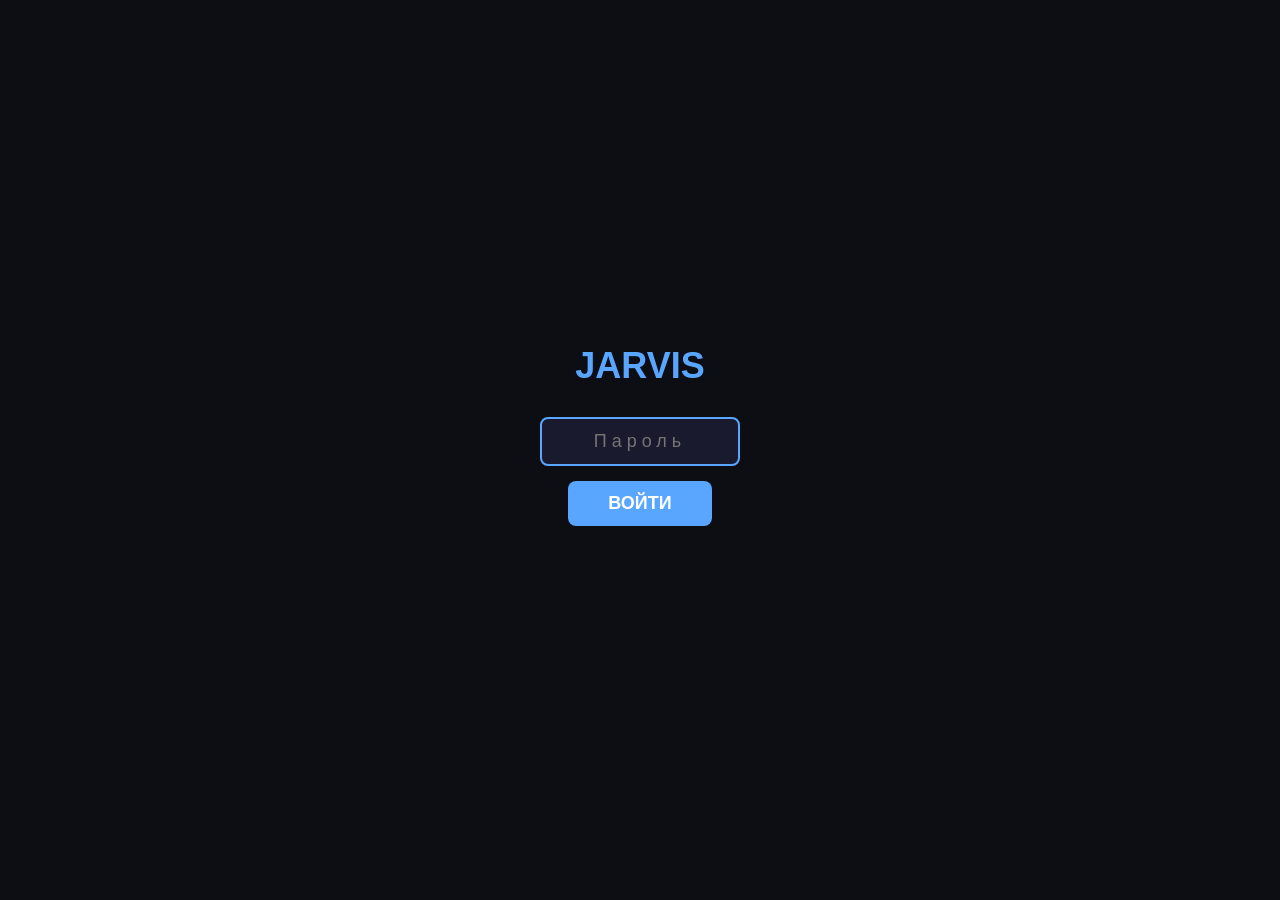
<file: index.html>
<!DOCTYPE html>
<html lang="ru">
<head>
    <meta charset="UTF-8">
    <meta name="viewport" content="width=device-width, initial-scale=1.0">
    <title>Jarvis Client</title>
    <link rel="stylesheet" href="css/style.css">
</head>
<body>

<!-- ЭКРАН ВХОДА -->
<div id="loginScreen">
    <h1>JARVIS</h1>
    <input type="password" id="pinInput" placeholder="Пароль" maxlength="20">
    <br>
    <button onclick="checkPassword()">ВОЙТИ</button>
    <div id="loginError"></div>
</div>

<!-- ОСНОВНОЙ ЭКРАН -->
<div id="mainScreen">
    <div class="header">
        <h1>JARVIS</h1>
        <span class="status" id="statusIndicator">🟢</span>
    </div>
    
    <div class="greeting" id="greeting">Доброе утро, сэр!</div>
    
    <div class="current-lesson" id="currentLesson">
        <div class="lesson-subject" id="lessonSubject"></div>
        <div class="lesson-details" id="lessonDetails"></div>
    </div>
    
    <div class="log" id="log">[Готов к работе]</div>
    
    <div class="tab-content" id="tabContent"></div>
    
    <div class="cmd-bar">
        <input type="text" id="cmdInput" placeholder="Своя команда...">
        <button onclick="sendCommand(document.getElementById('cmdInput').value)">▶</button>
    </div>
    
    <div class="bottom-nav">
        <button class="nav-btn active" onclick="switchTab('main')">🏠</button>
        <button class="nav-btn" onclick="switchTab('control')">🎮</button>
        <button class="nav-btn" onclick="switchTab('school')">📚</button>
        <button class="nav-btn" onclick="switchTab('music')">🎵</button>
        <button class="nav-btn" onclick="switchTab('tools')">⚙️</button>
    </div>
</div>

<!-- МОДАЛЬНЫЕ ОКНА -->
<div class="modal-overlay" id="scheduleModal">
    <div class="modal">
        <h2>📅 Расписание</h2>
        <div id="scheduleContent"></div>
        <button class="modal-close" onclick="closeSchedule()">Закрыть</button>
    </div>
</div>

<div class="modal-overlay" id="lessonDetailModal">
    <div class="modal">
        <h2 id="lessonDetailTitle"></h2>
        <div id="lessonDetailContent"></div>
        <button class="modal-close" onclick="closeLessonDetail()">Закрыть</button>
    </div>
</div>

<div class="modal-overlay" id="cheatsheetModal">
    <div class="modal">
        <div id="cheatsheetContent"></div>
        <button class="modal-close" onclick="closeCheatsheet()">Закрыть</button>
    </div>
</div>

<!-- КАЛЬКУЛЯТОР -->
<div class="modal-overlay" id="calcModal">
    <div class="modal calc-modal">
        <h2>🧮 Калькулятор</h2>
        
        <div class="calc-mode-bar">
            <button class="calc-mode-btn active" data-mode="basic" onclick="switchCalcMode('basic')">🧮</button>
            <button class="calc-mode-btn" data-mode="equations" onclick="switchCalcMode('equations')">❌</button>
            <button class="calc-mode-btn" data-mode="geometry" onclick="switchCalcMode('geometry')">📐</button>
            <button class="calc-mode-btn" data-mode="physics" onclick="switchCalcMode('physics')">⚡</button>
            <button class="calc-mode-btn" data-mode="converter" onclick="switchCalcMode('converter')">📏</button>
            <button class="calc-mode-btn" data-mode="graph" onclick="switchCalcMode('graph')">📊</button>
        </div>
        
        <div class="calc-display" id="calcDisplay" contenteditable="false">0</div>
        <div class="calc-result" id="calcResult"></div>
        
        <!-- ГЕОМЕТРИЯ -->
        <div id="calcGeoInputs" style="display:none;">
            <select id="geoShape" onchange="switchGeoShape()" class="calc-select" style="margin-bottom:8px;">
                <option value="circle">Круг</option>
                <option value="triangle">Треугольник</option>
                <option value="rectangle">Прямоугольник</option>
                <option value="cylinder">Цилиндр</option>
            </select>
            <div id="geoTable" style="display:none;"></div>
            <div id="geoError" style="color:#FF5555; font-size:12px; text-align:center; margin-top:5px;"></div>
            <div id="geoCalcPad" style="display:none;">
                <div class="calc-buttons" id="geoAdvancedRow" style="display:none; margin-top:5px;">
                    <button class="calc-btn calc-btn-func" onclick="geoCalcInput('+')">+</button>
                    <button class="calc-btn calc-btn-func" onclick="geoCalcInput('−')">−</button>
                    <button class="calc-btn calc-btn-func" onclick="geoCalcInput('×')">×</button>
                    <button class="calc-btn calc-btn-func" onclick="geoCalcInput('÷')">÷</button>
                    <button class="calc-btn calc-btn-func" onclick="geoCalcInput('(')">(</button>
                    <button class="calc-btn calc-btn-func" onclick="geoCalcInput(')')">)</button>
                    <button class="calc-btn calc-btn-func" onclick="geoCalcInput('sqrt(')">√</button>
                    <button class="calc-btn calc-btn-func" onclick="geoCalcInput('^2')">x²</button>
                    <button class="calc-btn calc-btn-func" onclick="geoCalcInput('pi')">π</button>
                    <button class="calc-btn calc-btn-func" onclick="geoCalcInput('.')">.</button>
                </div>
                <div class="calc-buttons" style="margin-top:5px;">
                    <button class="calc-btn calc-btn-clear" onclick="geoCalcClear()">C</button>
                    <button class="calc-btn calc-btn-clear" onclick="geoCalcBackspace()">⌫</button>
                    <button class="calc-btn calc-btn-func" onclick="toggleGeoAdvanced()">···</button>
                    <button class="calc-btn" onclick="geoCalcInput('7')">7</button>
                    <button class="calc-btn" onclick="geoCalcInput('8')">8</button>
                    <button class="calc-btn" onclick="geoCalcInput('9')">9</button>
                    <button class="calc-btn" onclick="geoCalcInput('4')">4</button>
                    <button class="calc-btn" onclick="geoCalcInput('5')">5</button>
                    <button class="calc-btn" onclick="geoCalcInput('6')">6</button>
                    <button class="calc-btn" onclick="geoCalcInput('1')">1</button>
                    <button class="calc-btn" onclick="geoCalcInput('2')">2</button>
                    <button class="calc-btn" onclick="geoCalcInput('3')">3</button>
                    <button class="calc-btn" onclick="geoCalcInput('0')">0</button>
                </div>
            </div>
        </div>
        
        <!-- ФИЗИКА -->
        <div id="calcPhysInputs" style="display:none;">
            <div id="physSolver"></div>
        </div>
        
        <!-- УРАВНЕНИЯ -->
        <div id="calcEqInputs" style="display:none;">
            <div style="display:flex; gap:6px; margin-bottom:10px;">
                <button class="calc-mode-btn eq-type-btn active" id="eqType_linear" onclick="switchEqType('linear')">Линейные</button>
                <button class="calc-mode-btn eq-type-btn" id="eqType_quadratic" onclick="switchEqType('quadratic')">Квадратные</button>
                <button class="calc-mode-btn eq-type-btn" id="eqType_system" onclick="switchEqType('system')">Системы</button>
            </div>
            <div id="eqCalcPad">
                <div style="display:flex; gap:8px; margin-bottom:5px;">
                    <input type="text" id="eqInput1" placeholder="" 
                        style="flex:1; padding:14px; background:#0A0A14; border:2px solid #3A5A6B; color:#FFD700; font-size:20px; border-radius:8px; text-align:center; letter-spacing:1px;"
                        onfocus="focusEqInput(1)" onclick="focusEqInput(1)">
                    <button class="calc-btn" onclick="eqPaste()" style="padding:12px 15px; font-size:18px;">📋</button>
                </div>
                <div id="eqInput2Row" style="display:none; gap:8px; margin-bottom:8px;">
                    <input type="text" id="eqInput2" placeholder="" 
                        style="flex:1; padding:14px; background:#0A0A14; border:2px solid #3A5A6B; color:#FFD700; font-size:20px; border-radius:8px; text-align:center; letter-spacing:1px;"
                        onfocus="focusEqInput(2)" onclick="focusEqInput(2)">
                    <div style="width:52px;"></div>
                </div>
                <div class="calc-buttons" style="margin-top:5px;">
                    <button class="calc-btn calc-btn-clear" onclick="eqClear()">C</button>
                    <button class="calc-btn calc-btn-clear" onclick="eqBackspace()">⌫</button>
                    <button class="calc-btn" onclick="eqInput('(')">(</button>
                    <button class="calc-btn" onclick="eqInput(')')">)</button>
                    <button class="calc-btn" onclick="eqInput('7')">7</button>
                    <button class="calc-btn" onclick="eqInput('8')">8</button>
                    <button class="calc-btn" onclick="eqInput('9')">9</button>
                    <button class="calc-btn calc-btn-op" onclick="eqInput('/')">/</button>
                    <button class="calc-btn" onclick="eqInput('4')">4</button>
                    <button class="calc-btn" onclick="eqInput('5')">5</button>
                    <button class="calc-btn" onclick="eqInput('6')">6</button>
                    <button class="calc-btn calc-btn-op" onclick="eqInput('*')">*</button>
                    <button class="calc-btn" onclick="eqInput('1')">1</button>
                    <button class="calc-btn" onclick="eqInput('2')">2</button>
                    <button class="calc-btn" onclick="eqInput('3')">3</button>
                    <button class="calc-btn calc-btn-op" onclick="eqInput('-')">−</button>
                    <button class="calc-btn" onclick="eqInput('0')">0</button>
                    <button class="calc-btn" onclick="eqInput('.')">.</button>
                    <button class="calc-btn calc-btn-eq" onclick="eqSolve()" style="font-size:16px;">Решить</button>
                    <button class="calc-btn calc-btn-op" onclick="eqInput('+')">+</button>
                    <button class="calc-btn calc-btn-func" onclick="eqInput('x')">x</button>
                    <button class="calc-btn calc-btn-func" id="eqYBtn" onclick="eqInput('y')">y</button>
                    <button class="calc-btn calc-btn-func" onclick="eqInput('=')">=</button>
                </div>
            </div>
            <div id="eqSolution" style="display:none;">
                <div style="display:flex; align-items:center; gap:8px; margin-bottom:10px; background:#1A1A2E; padding:10px; border-radius:8px;">
                    <span style="color:#FFD700; font-size:16px; flex:1;" id="eqOriginal"></span>
                    <button class="calc-btn" onclick="eqEdit()" style="padding:8px 12px; font-size:16px;">✏️</button>
                </div>
                <div id="eqSteps" style="color:#CCC; font-size:14px;"></div>
                <div id="eqAnswer" style="margin-top:10px;"></div>
            </div>
        </div>
        
        <!-- ГРАФИКИ -->
        <div id="calcGraphInputs" style="display:none;">
            <div id="graphInputs"></div>
            
            <div class="calc-buttons" style="margin-top:5px;">
                <button class="calc-btn calc-btn-clear" onclick="graphClear()">C</button>
                <button class="calc-btn calc-btn-clear" onclick="graphBackspace()">⌫</button>
                <button class="calc-btn" onclick="graphInputKey('(')">(</button>
                <button class="calc-btn" onclick="graphInputKey(')')">)</button>
                <button class="calc-btn" onclick="graphInputKey('7')">7</button>
                <button class="calc-btn" onclick="graphInputKey('8')">8</button>
                <button class="calc-btn" onclick="graphInputKey('9')">9</button>
                <button class="calc-btn calc-btn-op" onclick="graphInputKey('/')">/</button>
                <button class="calc-btn" onclick="graphInputKey('4')">4</button>
                <button class="calc-btn" onclick="graphInputKey('5')">5</button>
                <button class="calc-btn" onclick="graphInputKey('6')">6</button>
                <button class="calc-btn calc-btn-op" onclick="graphInputKey('*')">*</button>
                <button class="calc-btn" onclick="graphInputKey('1')">1</button>
                <button class="calc-btn" onclick="graphInputKey('2')">2</button>
                <button class="calc-btn" onclick="graphInputKey('3')">3</button>
                <button class="calc-btn calc-btn-op" onclick="graphInputKey('-')">−</button>
                <button class="calc-btn" onclick="graphInputKey('0')">0</button>
                <button class="calc-btn" onclick="graphInputKey('.')">.</button>
                <button class="calc-btn calc-btn-eq" onclick="drawAllGraphs()" style="font-size:16px;">Обновить</button>
                <button class="calc-btn calc-btn-op" onclick="graphInputKey('+')">+</button>
                <button class="calc-btn calc-btn-func" onclick="graphInputKey('x')">x</button>
                <button class="calc-btn calc-btn-func" onclick="graphInputKey('y')">y</button>
                <button class="calc-btn calc-btn-func" onclick="graphInputKey('a')">a</button>
                <button class="calc-btn calc-btn-func" onclick="graphInputKey('b')">b</button>
                <button class="calc-btn calc-btn-func" onclick="graphInputKey('=')">=</button>
                <button class="calc-btn calc-btn-func" onclick="graphInputKey('x^2')">x²</button>
                <button class="calc-btn calc-btn-func" onclick="graphInputKey('^')">xⁿ</button>
            </div>
            
            <div id="graphParams" style="margin-top:5px;"></div>
            <div id="graphError" style="color:#FF5555; font-size:14px; text-align:center; margin:5px 0;"></div>
            <canvas id="graphCanvas" width="400" height="400" style="width:100%; border-radius:8px; margin-top:5px;"></canvas>
        </div>
        
        <!-- КОНВЕРТЕР -->
        <div id="calcConverterOutput" style="display:none;">
            <select id="convType" class="calc-select">
                <option value="length">Длина (м)</option>
                <option value="mass">Масса (кг)</option>
                <option value="speed">Скорость (км/ч)</option>
                <option value="temp">Температура (°C)</option>
            </select>
            <input id="convValue" type="number" step="any" placeholder="Значение" class="calc-input" style="width:100%; margin:8px 0;">
            <button class="calc-btn calc-btn-eq" onclick="calcConvert()" style="width:100%;">Перевести</button>
        </div>
        
        <!-- ОСНОВНЫЕ КНОПКИ -->
        <div class="calc-buttons" id="calcMainButtons">
            <button class="calc-btn calc-btn-clear" onclick="calcClear()">C</button>
            <button class="calc-btn calc-btn-clear" onclick="calcBackspace()">⌫</button>
            <button class="calc-btn" onclick="calcBrackets()">( )</button>
            <button class="calc-btn" onclick="calcToggleHistory()">📋</button>
            <button class="calc-btn" onclick="calcInput('7')">7</button>
            <button class="calc-btn" onclick="calcInput('8')">8</button>
            <button class="calc-btn" onclick="calcInput('9')">9</button>
            <button class="calc-btn calc-btn-op" onclick="calcInput('÷')">÷</button>
            <button class="calc-btn" onclick="calcInput('4')">4</button>
            <button class="calc-btn" onclick="calcInput('5')">5</button>
            <button class="calc-btn" onclick="calcInput('6')">6</button>
            <button class="calc-btn calc-btn-op" onclick="calcInput('×')">×</button>
            <button class="calc-btn" onclick="calcInput('1')">1</button>
            <button class="calc-btn" onclick="calcInput('2')">2</button>
            <button class="calc-btn" onclick="calcInput('3')">3</button>
            <button class="calc-btn calc-btn-op" onclick="calcInput('−')">−</button>
            <button class="calc-btn" onclick="calcInput('0')">0</button>
            <button class="calc-btn" onclick="calcInput('.')">.</button>
            <button class="calc-btn calc-btn-eq" onclick="calcCalculate()">=</button>
            <button class="calc-btn calc-btn-op" onclick="calcInput('+')">+</button>
        </div>
        
        <!-- ДОП. ФУНКЦИИ -->
        <div class="calc-buttons" id="calcExtraBtns" style="margin-top:5px;">
            <button class="calc-btn calc-btn-func" onclick="calcToggleTrig()">📐 Триг</button>
            <button class="calc-btn calc-btn-func" onclick="calcInput('sqrt(')">√</button>
            <button class="calc-btn calc-btn-func" onclick="calcInput('^2')">x²</button>
            <button class="calc-btn calc-btn-func" onclick="calcInput('pi')">π</button>
        </div>
        
        <!-- ТРИГОНОМЕТРИЯ -->
        <div class="calc-buttons" id="calcTrigRow" style="display:none; margin-top:5px;">
            <button class="calc-btn calc-btn-func" onclick="calcInput('sin(')">sin</button>
            <button class="calc-btn calc-btn-func" onclick="calcInput('cos(')">cos</button>
            <button class="calc-btn calc-btn-func" onclick="calcInput('tan(')">tan</button>
            <button class="calc-btn calc-btn-func" onclick="calcInput('log(')">log</button>
        </div>
        
        <div class="calc-history" id="calcHistory" style="display:none;"></div>
        
        <button class="modal-close" onclick="closeCalc()" style="margin-top:10px;">Закрыть</button>
    </div>
</div>

<!-- Скрипты -->
<script src="js/config.js"></script>
<script src="js/auth.js"></script>
<script src="js/schedule.js"></script>
<script src="js/tabs.js"></script>
<script src="js/commands.js"></script>
<script src="js/calculator/core.js"></script>
<script src="js/calculator/basic.js"></script>
<script src="js/calculator/geometry.js"></script>
<script src="js/calculator/physics.js"></script>
<script src="js/calculator/equations.js"></script>
<script src="js/calculator/graph.js"></script>
<script src="js/calculator/converter.js"></script>
<script src="js/calculator/keyboard.js"></script>

</body>
    </html>
</file>
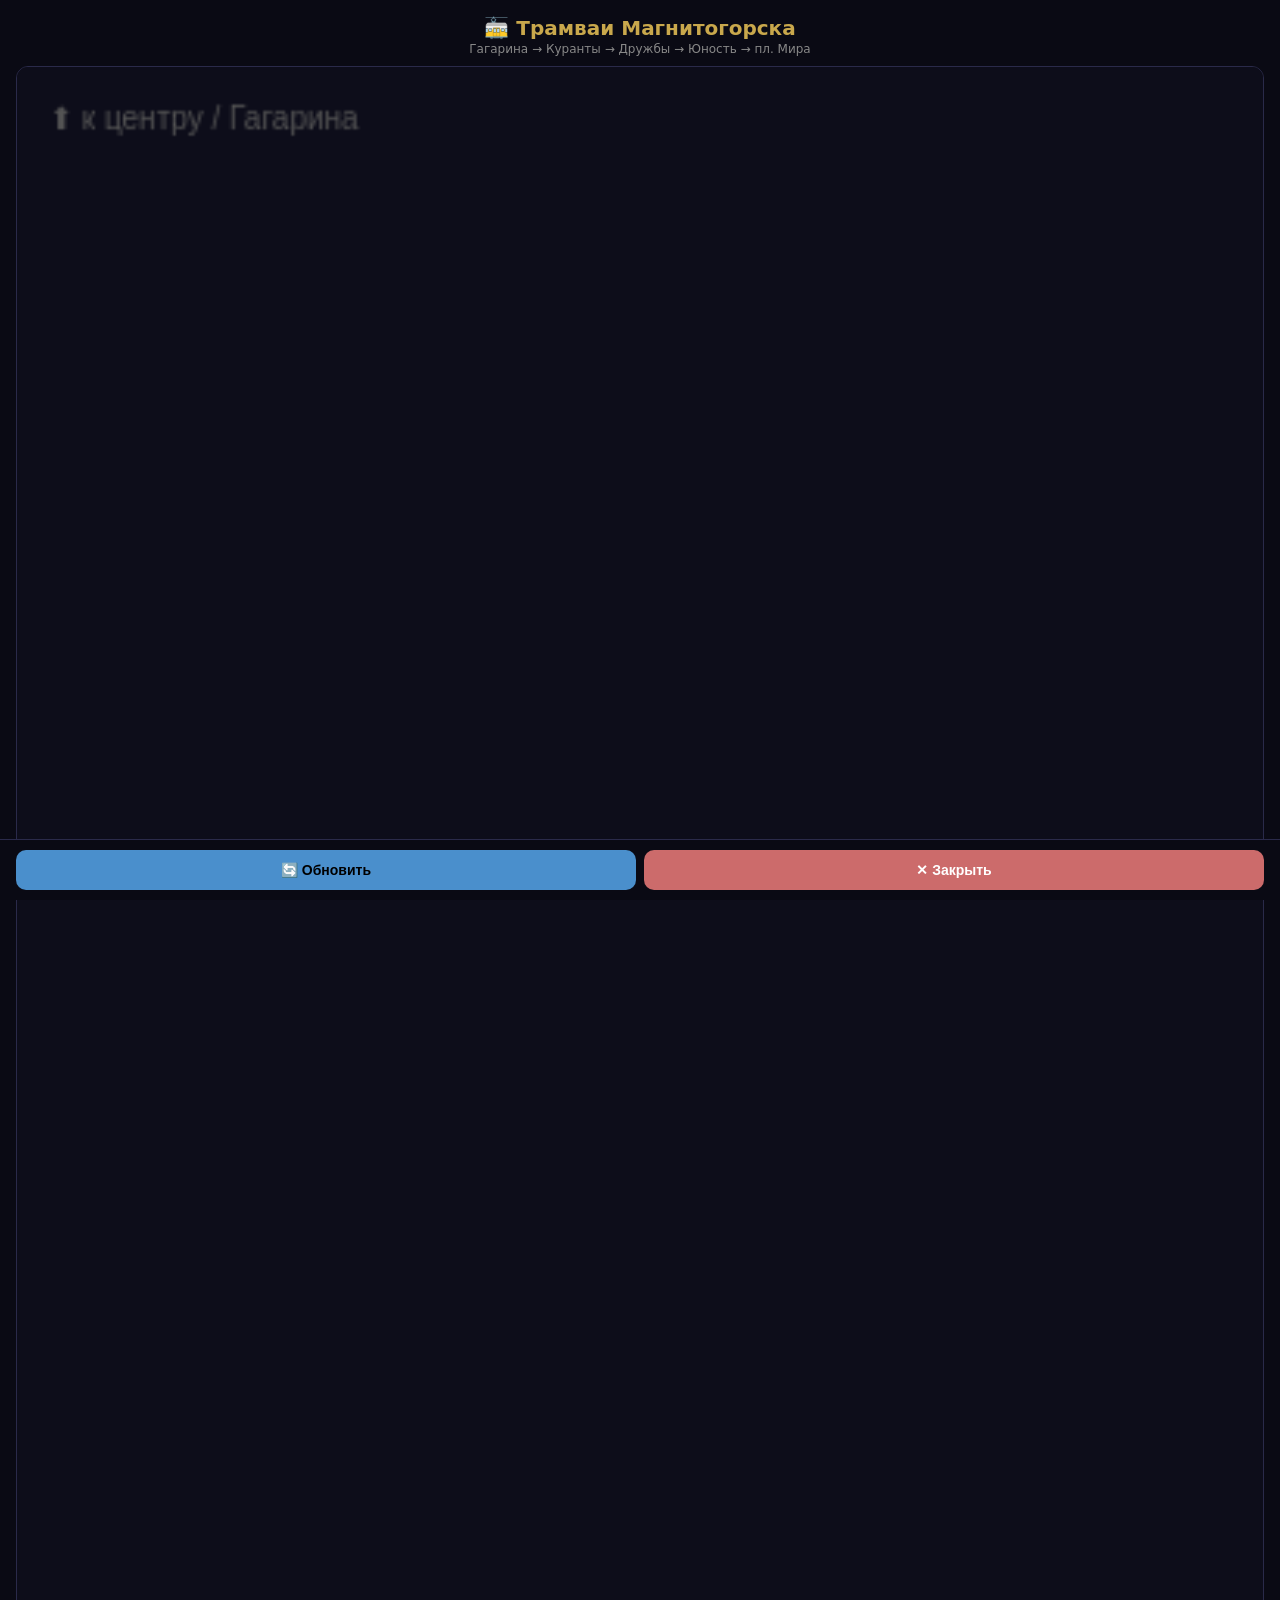
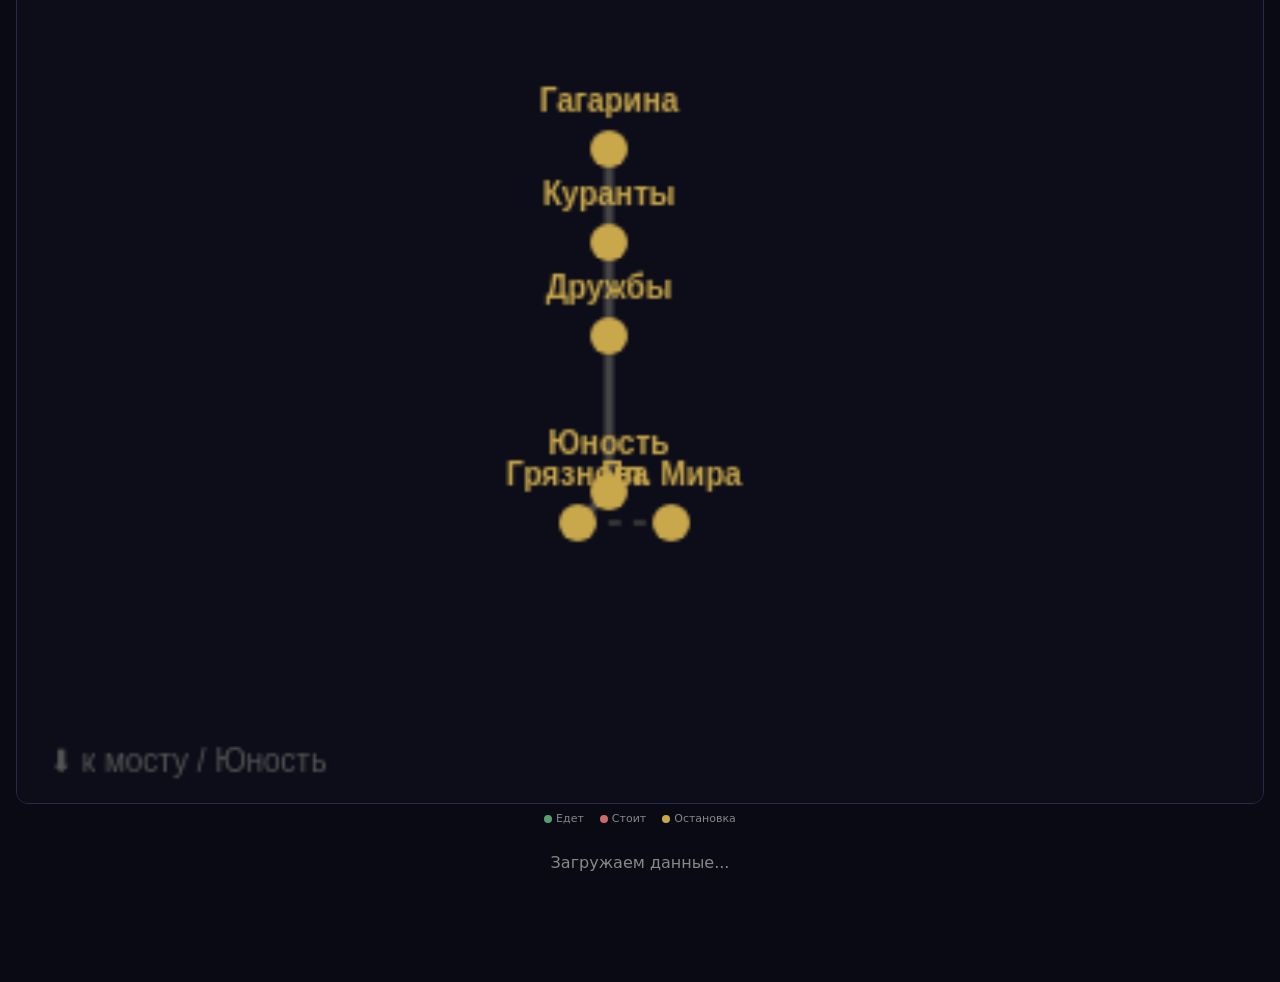
<file: tram/map.html>
<!DOCTYPE html>
<html lang="ru">
<head>
    <meta charset="UTF-8">
    <meta name="viewport" content="width=device-width, initial-scale=1.0">
    <title>Трамваи Магнитогорска</title>
    <style>
        :root {
            --bg: #0A0A14;
            --gold: #C9A84C;
            --blue: #4A8FCC;
            --red: #CC6B6B;
            --green: #5A9E6F;
            --text: #BBB;
        }
        
        * { margin: 0; padding: 0; box-sizing: border-box; }
        
        body {
            font-family: 'Segoe UI', system-ui, sans-serif;
            background: var(--bg);
            color: var(--text);
            padding: 16px;
            padding-bottom: 90px;
            min-height: 100vh;
        }
        
        .header { text-align: center; margin-bottom: 10px; }
        .header h1 { color: var(--gold); font-size: 20px; margin-bottom: 2px; }
        .header .subtitle { color: #888; font-size: 12px; }
        
        .map-wrap {
            position: relative;
            width: 100%;
            background: #0D0D1A;
            border-radius: 12px;
            overflow: hidden;
            border: 1px solid #2A2A4A;
        }
        
        canvas {
            display: block;
            width: 100%;
            height: auto;
        }
        
        .legend {
            display: flex; gap: 16px; justify-content: center;
            font-size: 11px; color: #888; margin: 8px 0;
        }
        .legend span { display: flex; align-items: center; gap: 4px; }
        .legend .dot { width: 8px; height: 8px; border-radius: 50%; display: inline-block; }
        
        .tram-list { display: flex; flex-direction: column; gap: 6px; max-height: 250px; overflow-y: auto; }
        
        .tram-row {
            display: flex; align-items: center; gap: 8px;
            background: #141428; padding: 10px 12px;
            border-radius: 8px; cursor: pointer;
            border-left: 3px solid var(--green);
            font-size: 13px; transition: all 0.2s;
        }
        .tram-row:hover { background: #1E1E3A; }
        .tram-row.stopped { border-left-color: var(--red); }
        .tram-route-num { color: var(--gold); font-weight: bold; font-size: 17px; min-width: 26px; }
        .tram-dist { color: var(--blue); font-weight: 600; margin-left: auto; }
        .tram-eta { color: var(--blue); font-size: 12px; margin-left: 6px; }
        
        .update-time { text-align: center; font-size: 11px; color: #555; margin: 6px 0; }
        
        .bottom-bar {
            position: fixed; bottom: 0; left: 0; right: 0;
            padding: 10px 16px; padding-bottom: max(10px, env(safe-area-inset-bottom));
            background: var(--bg); border-top: 1px solid #2A2A4A;
            display: flex; gap: 8px; z-index: 100;
        }
        
        .btn {
            padding: 12px 16px; border: none; border-radius: 10px;
            cursor: pointer; font-size: 14px; font-weight: 600;
            text-align: center; color: #000; flex: 1;
        }
        .btn-refresh { background: var(--blue); }
        .btn-close { background: var(--red); color: #fff; }
        
        .loading { text-align: center; padding: 20px; color: #888; }
        .empty { text-align: center; padding: 20px; color: #666; }
    </style>
</head>
<body>
    <div class="header">
        <h1>🚋 Трамваи Магнитогорска</h1>
        <div class="subtitle">Гагарина → Куранты → Дружбы → Юность → пл. Мира</div>
    </div>
    
    <div class="map-wrap">
        <canvas id="tramCanvas" width="400" height="750"></canvas>
    </div>
    
    <div class="legend">
        <span><span class="dot" style="background:#5A9E6F;"></span> Едет</span>
        <span><span class="dot" style="background:#CC6B6B;"></span> Стоит</span>
        <span><span class="dot" style="background:#C9A84C;"></span> Остановка</span>
    </div>
    
    <div class="update-time" id="updateTime"></div>
    
    <div id="tramList">
        <div class="loading">Загружаем данные...</div>
    </div>
    
    <div class="bottom-bar">
        <button class="btn btn-refresh" onclick="loadData()">🔄 Обновить</button>
        <button class="btn btn-close" onclick="closeWindow()">✕ Закрыть</button>
    </div>

    <script>
    (function() {
        try {
            if (window.parent && window.parent !== window) {
                var parentLogin = window.parent.document.getElementById('loginScreen');
                if (parentLogin) parentLogin.style.display = 'none';
                var parentMain = window.parent.document.getElementById('mainScreen');
                if (parentMain) parentMain.style.display = 'block';
            }
        } catch(e) {}
        
        // ==================== КООРДИНАТЫ ОСТАНОВОК НА СХЕМЕ ====================
        var SCHEMA_STOPS = [
            { name: "Гагарина", x: 190, y: 540 },
            { name: "Куранты", x: 190, y: 570 },
            { name: "Дружбы", x: 190, y: 600 },
            { name: "Юность", x: 190, y: 650 },
            { name: "Грязнова", x: 180, y: 660 },
            { name: "Пл. Мира", x: 210, y: 660 }
        ];
        
        var STOP_ROUTES = [1, 5, 11, 15, 17, 20, 22, 24, 27, 29, 31];
        
        var API_URL = 'https://smarttransport.online/magnitogorsk/php/apiRequest.php?getVehiclesAnimation.php';
        var PAYLOAD = {
            t: '11111111-50b3-4fec-b922-8a50a1d38366',
            ct: 26,
            cd: 'getVehiclesAnimation.php',
            reg: 74004,
            data: {
                wuid: 518062000668,
                rids: '1,3,5,7,9,11,12,14,21,22,23,25,10001,10002,10004,10006,10007,10009,10011,10013,10017,10021,10023,10024,10026,10029,10031,10032,10035,10037,10039,10040,10041,10042,10043,10045,10046,10047,10051,10053,10055,10057,10058,10060,10061,10063,10067,10069,10070,10080,10082,10083,10091,10094,10097,10099,10100,10101,10103,10106,10107,10126',
                curk: 0
            }
        };
        
        var GPS_STOPS = [
            { lat: 53.3936, lng: 58.9898 },
            { lat: 53.3921, lng: 58.9937 },
            { lat: 53.3902, lng: 58.9979 },
            { lat: 53.3880, lng: 59.0022 },
            { lat: 53.3866, lng: 59.0041 },
            { lat: 53.3858, lng: 59.0060 }
        ];
        
        var trams = [];
        var canvas = document.getElementById('tramCanvas');
        var ctx = canvas.getContext('2d');
        var W = canvas.width;
        var H = canvas.height;
        
        // ==================== ОТРИСОВКА СХЕМЫ ====================
        function drawBackground() {
            ctx.fillStyle = '#0D0D1A';
            ctx.fillRect(0, 0, W, H);
            
            // Линии между остановками
            ctx.strokeStyle = '#444';
            ctx.lineWidth = 3;
            ctx.beginPath();
            for (var i = 0; i < SCHEMA_STOPS.length - 2; i++) {
                ctx.moveTo(SCHEMA_STOPS[i].x, SCHEMA_STOPS[i].y);
                ctx.lineTo(SCHEMA_STOPS[i+1].x, SCHEMA_STOPS[i+1].y);
            }
            ctx.stroke();
            
            // Ответвление Юность → Грязнова → Пл. Мира
            ctx.strokeStyle = '#333';
            ctx.lineWidth = 2;
            ctx.setLineDash([4, 4]);
            ctx.beginPath();
            ctx.moveTo(SCHEMA_STOPS[3].x, SCHEMA_STOPS[3].y);
            ctx.lineTo(SCHEMA_STOPS[4].x, SCHEMA_STOPS[4].y);
            ctx.lineTo(SCHEMA_STOPS[5].x, SCHEMA_STOPS[5].y);
            ctx.stroke();
            ctx.setLineDash([]);
            
            // Остановки
            SCHEMA_STOPS.forEach(function(stop) {
                ctx.fillStyle = '#C9A84C';
                ctx.beginPath();
                ctx.arc(stop.x, stop.y, 6, 0, Math.PI * 2);
                ctx.fill();
                
                ctx.fillStyle = '#C9A84C';
                ctx.font = 'bold 10px sans-serif';
                ctx.textAlign = 'center';
                ctx.fillText(stop.name, stop.x, stop.y - 12);
            });
            
            // Надписи по краям
            ctx.fillStyle = '#555';
            ctx.font = '10px sans-serif';
            ctx.textAlign = 'left';
            ctx.fillText('⬆ к центру / Гагарина', 10, 20);
            ctx.fillText('⬇ к мосту / Юность', 10, H - 10);
        }
        
        function drawTramsOnMap() {
            drawBackground();
            
            if (trams.length === 0) return;
            
            trams.forEach(function(tram) {
                var pos = findNearestStop(tram.lat, tram.lng);
                if (!pos) return;
                
                var isMoving = tram.speed > 0;
                var color = isMoving ? '#5A9E6F' : '#CC6B6B';
                
                ctx.fillStyle = color;
                ctx.beginPath();
                ctx.arc(pos.x, pos.y + 3, 8, 0, Math.PI * 2);
                ctx.fill();
                
                ctx.strokeStyle = '#FFF';
                ctx.lineWidth = 1.5;
                ctx.beginPath();
                ctx.arc(pos.x, pos.y + 3, 8, 0, Math.PI * 2);
                ctx.stroke();
                
                ctx.fillStyle = '#000';
                ctx.font = 'bold 9px sans-serif';
                ctx.textAlign = 'center';
                ctx.fillText(tram.rnum, pos.x, pos.y + 6);
            });
        }
        
        function findNearestStop(lat, lng) {
            var minDist = Infinity;
            var nearestIdx = 0;
            
            GPS_STOPS.forEach(function(stop, i) {
                var d = Math.abs(lat - stop.lat) + Math.abs(lng - stop.lng) * 100;
                if (d < minDist) {
                    minDist = d;
                    nearestIdx = i;
                }
            });
            
            return SCHEMA_STOPS[nearestIdx];
        }
        
        // ==================== ДАННЫЕ ====================
        async function loadData() {
            try {
                var resp = await fetch(API_URL, {
                    method: 'POST',
                    headers: { 'Content-Type': 'text/plain;charset=UTF-8' },
                    body: JSON.stringify(PAYLOAD)
                });
                var data = await resp.json();
                
                if (data.r === 'ok') {
                    trams = data.data.anims.filter(function(v) {
                        if (v.rtype !== 'Тм') return false;
                        return STOP_ROUTES.includes(parseInt(v.rnum));
                    });
                    
                    drawTramsOnMap();
                    renderList();
                    
                    document.getElementById('updateTime').textContent = 
                        '🕐 ' + new Date().toLocaleTimeString('ru-RU') + 
                        ' | 🚋 ' + trams.length + ' ед.';
                }
            } catch (e) { console.error(e); }
        }
        
        function renderList() {
            var container = document.getElementById('tramList');
            if (!container) return;
            
            if (trams.length === 0) {
                container.innerHTML = '<div class="empty">Нет трамваев на линии</div>';
                return;
            }
            
            var sorted = [...trams].sort(function(a, b) {
                return Math.abs(a.lat - 53.3936) - Math.abs(b.lat - 53.3936);
            });
            
            var html = '<div class="tram-list">';
            sorted.forEach(function(t) {
                var isMoving = t.speed > 0;
                var dist = Math.round(haversine(53.3936, 58.9898, t.lat, t.lng));
                var eta = '';
                if (isMoving && t.speed > 0) eta = '⏱ ~' + Math.round(dist / (t.speed * 1000 / 60)) + ' мин';
                
                html += '<div class="tram-row ' + (isMoving ? '' : 'stopped') + '">' +
                    '<span class="tram-route-num">№' + t.rnum + '</span>' +
                    '<span>' + (isMoving ? t.speed + ' км/ч' : 'Стоит') + '</span>' +
                    '<span class="tram-dist">' + dist + 'м</span>' +
                    (eta ? '<span class="tram-eta">' + eta + '</span>' : '') +
                    '</div>';
            });
            html += '</div>';
            container.innerHTML = html;
        }
        
        function haversine(lat1, lng1, lat2, lng2) {
            var R = 6371000;
            var dlat = (lat2 - lat1) * Math.PI / 180;
            var dlng = (lng2 - lng1) * Math.PI / 180;
            var a = Math.sin(dlat/2) * Math.sin(dlat/2) + Math.cos(lat1*Math.PI/180) * Math.cos(lat2*Math.PI/180) * Math.sin(dlng/2) * Math.sin(dlng/2);
            return R * 2 * Math.atan2(Math.sqrt(a), Math.sqrt(1-a));
        }
        
        function closeWindow() {
            try {
                if (window.parent && window.parent !== window) {
                    var modal = window.parent.document.getElementById('tramModal');
                    if (modal) window.parent.document.body.removeChild(modal);
                }
            } catch(e) {}
        }
        
        // Запуск
        drawBackground();
        loadData();
        setInterval(loadData, 15000);
    })();
    </script>
</body>
</html>
</file>
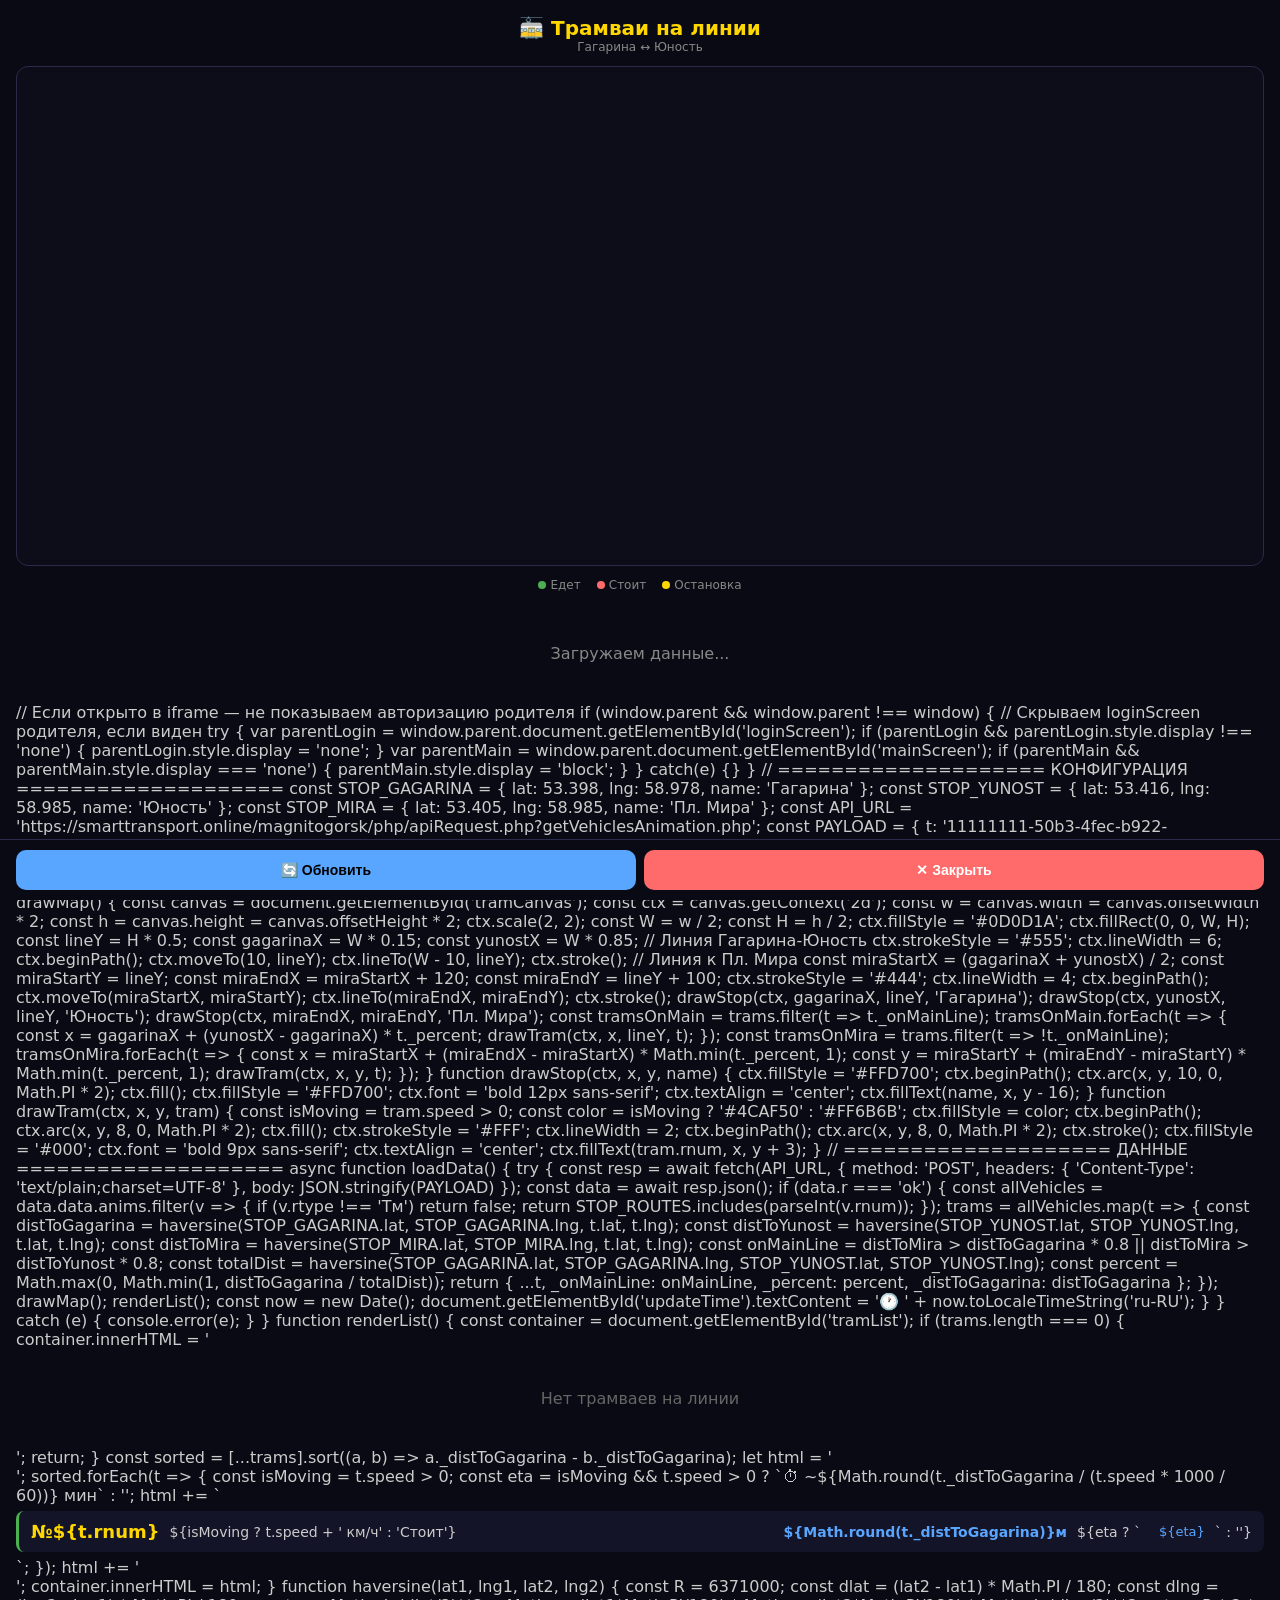
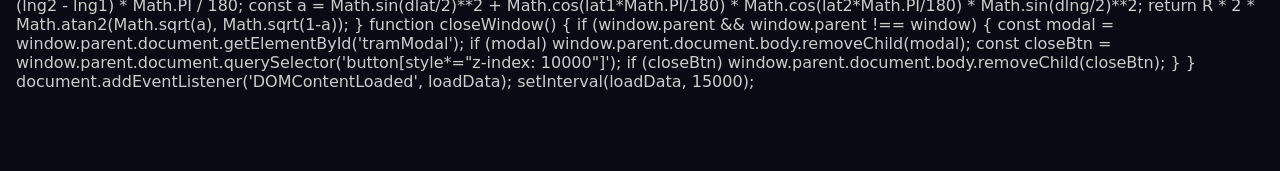
<file: tram/tram-map.html>
<!DOCTYPE html>
<html lang="ru">
<head>
    <meta charset="UTF-8">
    <meta name="viewport" content="width=device-width, initial-scale=1.0">
    <title>Трамваи онлайн</title>
    <style>
        :root {
            --bg: #0A0A14;
            --gold: #FFD700;
            --blue: #58A6FF;
            --red: #FF6B6B;
            --green: #4CAF50;
            --text: #CCC;
        }
        
        * { margin: 0; padding: 0; box-sizing: border-box; }
        
        body {
            font-family: 'Segoe UI', system-ui, sans-serif;
            background: var(--bg);
            color: var(--text);
            padding: 16px;
            padding-bottom: 80px;
            min-height: 100vh;
        }
        
        .header {
            text-align: center;
            margin-bottom: 12px;
        }
        .header h1 { color: var(--gold); font-size: 20px; }
        .header .subtitle { color: #888; font-size: 12px; }
        
        .map-container {
            position: relative;
            width: 100%;
            height: 500px;
            background: #0D0D1A;
            border-radius: 12px;
            overflow: hidden;
            border: 1px solid #2A2A4A;
            margin-bottom: 12px;
        }
        
        canvas {
            position: absolute;
            top: 0;
            left: 0;
            width: 100%;
            height: 100%;
        }
        
        .legend {
            display: flex;
            gap: 16px;
            justify-content: center;
            font-size: 12px;
            color: #888;
            margin-bottom: 12px;
        }
        .legend span { display: flex; align-items: center; gap: 4px; }
        .legend .dot { width: 8px; height: 8px; border-radius: 50%; display: inline-block; }
        
        .tram-list {
            display: flex;
            flex-direction: column;
            gap: 6px;
        }
        
        .tram-row {
            display: flex;
            align-items: center;
            gap: 10px;
            background: #141428;
            padding: 10px 12px;
            border-radius: 8px;
            cursor: pointer;
            border-left: 3px solid var(--green);
            font-size: 14px;
        }
        .tram-row.stopped { border-left-color: var(--red); }
        .tram-route-num { color: var(--gold); font-weight: bold; font-size: 18px; min-width: 28px; }
        .tram-dist { color: var(--blue); font-weight: 600; margin-left: auto; }
        .tram-eta { color: var(--blue); font-size: 13px; margin-left: 8px; }
        
        .update-time { text-align: center; font-size: 11px; color: #555; margin: 8px 0; }
        
        .bottom-bar {
            position: fixed; bottom: 0; left: 0; right: 0;
            padding: 10px 16px;
            padding-bottom: max(10px, env(safe-area-inset-bottom));
            background: var(--bg); border-top: 1px solid #2A2A4A;
            display: flex; gap: 8px; z-index: 100;
        }
        
        .btn {
            padding: 12px 16px; border: none; border-radius: 10px;
            cursor: pointer; font-size: 14px; font-weight: 600;
            text-align: center; color: #000;
        }
        .btn-refresh { flex: 1; background: var(--blue); }
        .btn-close { flex: 1; background: var(--red); color: #fff; }
        
        .loading { text-align: center; padding: 40px; color: #888; }
        .empty { text-align: center; padding: 40px; color: #666; }
    </style>
</head>
<body>
    <div class="header">
        <h1>🚋 Трамваи на линии</h1>
        <div class="subtitle">Гагарина ↔ Юность</div>
    </div>
    
    <div class="map-container">
        <canvas id="tramCanvas"></canvas>
    </div>
    
    <div class="legend">
        <span><span class="dot" style="background:#4CAF50;"></span> Едет</span>
        <span><span class="dot" style="background:#FF6B6B;"></span> Стоит</span>
        <span><span class="dot" style="background:#FFD700;"></span> Остановка</span>
    </div>
    
    <div class="update-time" id="updateTime"></div>
    
    <div id="tramList">
        <div class="loading">Загружаем данные...</div>
    </div>
    
    <div class="bottom-bar">
        <button class="btn btn-refresh" onclick="loadData()">🔄 Обновить</button>
        <button class="btn btn-close" onclick="closeWindow()">✕ Закрыть</button>
    </div>
    
    <script>
        <script>
    // НЕМЕДЛЕННО скрываем экран входа, если он есть
    (function hideLogin() {
        var loginEl = document.getElementById('loginScreen');
        if (loginEl) {
            loginEl.style.display = 'none';
            loginEl.style.visibility = 'hidden';
            loginEl.style.pointerEvents = 'none';
        }
        var mainEl = document.getElementById('mainScreen');
        if (mainEl && mainEl.style.display === 'none') {
            mainEl.style.display = 'block';
        }
    })();
    
    // Если открыто в iframe — скрываем авторизацию родителя
    if (window.parent && window.parent !== window) {
        try {
            var parentLogin = window.parent.document.getElementById('loginScreen');
            if (parentLogin && parentLogin.style.display !== 'none') {
                parentLogin.style.display = 'none';
            }
            var parentMain = window.parent.document.getElementById('mainScreen');
            if (parentMain && parentMain.style.display === 'none') {
                parentMain.style.display = 'block';
            }
        } catch(e) {}
    }
    
    // ... остальной код
</script>
        // Если открыто в iframe — не показываем авторизацию родителя
        if (window.parent && window.parent !== window) {
            // Скрываем loginScreen родителя, если виден
            try {
                var parentLogin = window.parent.document.getElementById('loginScreen');
                if (parentLogin && parentLogin.style.display !== 'none') {
                    parentLogin.style.display = 'none';
                }
                var parentMain = window.parent.document.getElementById('mainScreen');
                if (parentMain && parentMain.style.display === 'none') {
                    parentMain.style.display = 'block';
                }
            } catch(e) {}
        }
        
        // ==================== КОНФИГУРАЦИЯ ====================
        const STOP_GAGARINA = { lat: 53.398, lng: 58.978, name: 'Гагарина' };
        const STOP_YUNOST = { lat: 53.416, lng: 58.985, name: 'Юность' };
        const STOP_MIRA = { lat: 53.405, lng: 58.985, name: 'Пл. Мира' };
        
        const API_URL = 'https://smarttransport.online/magnitogorsk/php/apiRequest.php?getVehiclesAnimation.php';
        const PAYLOAD = {
            t: '11111111-50b3-4fec-b922-8a50a1d38366',
            ct: 26,
            cd: 'getVehiclesAnimation.php',
            reg: 74004,
            data: {
                wuid: 518062000668,
                rids: '1,3,5,7,9,11,12,14,21,22,23,25,10001,10002,10004,10006,10007,10009,10011,10013,10017,10021,10023,10024,10026,10029,10031,10032,10035,10037,10039,10040,10041,10042,10043,10045,10046,10047,10051,10053,10055,10057,10058,10060,10061,10063,10067,10069,10070,10080,10082,10083,10091,10094,10097,10099,10100,10101,10103,10106,10107,10126',
                curk: 0
            }
        };
        
        const STOP_ROUTES = [1, 5, 11, 15, 17];
        let trams = [];
        
        // ==================== КАРТА ====================
        function drawMap() {
            const canvas = document.getElementById('tramCanvas');
            const ctx = canvas.getContext('2d');
            const w = canvas.width = canvas.offsetWidth * 2;
            const h = canvas.height = canvas.offsetHeight * 2;
            ctx.scale(2, 2);
            const W = w / 2;
            const H = h / 2;
            
            ctx.fillStyle = '#0D0D1A';
            ctx.fillRect(0, 0, W, H);
            
            const lineY = H * 0.5;
            const gagarinaX = W * 0.15;
            const yunostX = W * 0.85;
            
            // Линия Гагарина-Юность
            ctx.strokeStyle = '#555';
            ctx.lineWidth = 6;
            ctx.beginPath();
            ctx.moveTo(10, lineY);
            ctx.lineTo(W - 10, lineY);
            ctx.stroke();
            
            // Линия к Пл. Мира
            const miraStartX = (gagarinaX + yunostX) / 2;
            const miraStartY = lineY;
            const miraEndX = miraStartX + 120;
            const miraEndY = lineY + 100;
            
            ctx.strokeStyle = '#444';
            ctx.lineWidth = 4;
            ctx.beginPath();
            ctx.moveTo(miraStartX, miraStartY);
            ctx.lineTo(miraEndX, miraEndY);
            ctx.stroke();
            
            drawStop(ctx, gagarinaX, lineY, 'Гагарина');
            drawStop(ctx, yunostX, lineY, 'Юность');
            drawStop(ctx, miraEndX, miraEndY, 'Пл. Мира');
            
            const tramsOnMain = trams.filter(t => t._onMainLine);
            tramsOnMain.forEach(t => {
                const x = gagarinaX + (yunostX - gagarinaX) * t._percent;
                drawTram(ctx, x, lineY, t);
            });
            
            const tramsOnMira = trams.filter(t => !t._onMainLine);
            tramsOnMira.forEach(t => {
                const x = miraStartX + (miraEndX - miraStartX) * Math.min(t._percent, 1);
                const y = miraStartY + (miraEndY - miraStartY) * Math.min(t._percent, 1);
                drawTram(ctx, x, y, t);
            });
        }
        
        function drawStop(ctx, x, y, name) {
            ctx.fillStyle = '#FFD700';
            ctx.beginPath();
            ctx.arc(x, y, 10, 0, Math.PI * 2);
            ctx.fill();
            ctx.fillStyle = '#FFD700';
            ctx.font = 'bold 12px sans-serif';
            ctx.textAlign = 'center';
            ctx.fillText(name, x, y - 16);
        }
        
        function drawTram(ctx, x, y, tram) {
            const isMoving = tram.speed > 0;
            const color = isMoving ? '#4CAF50' : '#FF6B6B';
            ctx.fillStyle = color;
            ctx.beginPath();
            ctx.arc(x, y, 8, 0, Math.PI * 2);
            ctx.fill();
            ctx.strokeStyle = '#FFF';
            ctx.lineWidth = 2;
            ctx.beginPath();
            ctx.arc(x, y, 8, 0, Math.PI * 2);
            ctx.stroke();
            ctx.fillStyle = '#000';
            ctx.font = 'bold 9px sans-serif';
            ctx.textAlign = 'center';
            ctx.fillText(tram.rnum, x, y + 3);
        }
        
        // ==================== ДАННЫЕ ====================
        async function loadData() {
            try {
                const resp = await fetch(API_URL, {
                    method: 'POST',
                    headers: { 'Content-Type': 'text/plain;charset=UTF-8' },
                    body: JSON.stringify(PAYLOAD)
                });
                const data = await resp.json();
                
                if (data.r === 'ok') {
                    const allVehicles = data.data.anims.filter(v => {
                        if (v.rtype !== 'Тм') return false;
                        return STOP_ROUTES.includes(parseInt(v.rnum));
                    });
                    
                    trams = allVehicles.map(t => {
                        const distToGagarina = haversine(STOP_GAGARINA.lat, STOP_GAGARINA.lng, t.lat, t.lng);
                        const distToYunost = haversine(STOP_YUNOST.lat, STOP_YUNOST.lng, t.lat, t.lng);
                        const distToMira = haversine(STOP_MIRA.lat, STOP_MIRA.lng, t.lat, t.lng);
                        const onMainLine = distToMira > distToGagarina * 0.8 || distToMira > distToYunost * 0.8;
                        const totalDist = haversine(STOP_GAGARINA.lat, STOP_GAGARINA.lng, STOP_YUNOST.lat, STOP_YUNOST.lng);
                        const percent = Math.max(0, Math.min(1, distToGagarina / totalDist));
                        return { ...t, _onMainLine: onMainLine, _percent: percent, _distToGagarina: distToGagarina };
                    });
                    
                    drawMap();
                    renderList();
                    
                    const now = new Date();
                    document.getElementById('updateTime').textContent = '🕐 ' + now.toLocaleTimeString('ru-RU');
                }
            } catch (e) {
                console.error(e);
            }
        }
        
        function renderList() {
            const container = document.getElementById('tramList');
            if (trams.length === 0) {
                container.innerHTML = '<div class="empty">Нет трамваев на линии</div>';
                return;
            }
            const sorted = [...trams].sort((a, b) => a._distToGagarina - b._distToGagarina);
            let html = '<div class="tram-list">';
            sorted.forEach(t => {
                const isMoving = t.speed > 0;
                const eta = isMoving && t.speed > 0 ? `⏱ ~${Math.round(t._distToGagarina / (t.speed * 1000 / 60))} мин` : '';
                html += `
                    <div class="tram-row ${isMoving ? '' : 'stopped'}">
                        <span class="tram-route-num">№${t.rnum}</span>
                        <span>${isMoving ? t.speed + ' км/ч' : 'Стоит'}</span>
                        <span class="tram-dist">${Math.round(t._distToGagarina)}м</span>
                        ${eta ? `<span class="tram-eta">${eta}</span>` : ''}
                    </div>
                `;
            });
            html += '</div>';
            container.innerHTML = html;
        }
        
        function haversine(lat1, lng1, lat2, lng2) {
            const R = 6371000;
            const dlat = (lat2 - lat1) * Math.PI / 180;
            const dlng = (lng2 - lng1) * Math.PI / 180;
            const a = Math.sin(dlat/2)**2 + Math.cos(lat1*Math.PI/180) * Math.cos(lat2*Math.PI/180) * Math.sin(dlng/2)**2;
            return R * 2 * Math.atan2(Math.sqrt(a), Math.sqrt(1-a));
        }
        
        function closeWindow() {
            if (window.parent && window.parent !== window) {
                const modal = window.parent.document.getElementById('tramModal');
                if (modal) window.parent.document.body.removeChild(modal);
                const closeBtn = window.parent.document.querySelector('button[style*="z-index: 10000"]');
                if (closeBtn) window.parent.document.body.removeChild(closeBtn);
            }
        }
        
        document.addEventListener('DOMContentLoaded', loadData);
        setInterval(loadData, 15000);
    </script>
</body>
</html>
</file>
<file: css/style.css>
* { margin: 0; padding: 0; box-sizing: border-box; }
body {
    background: #0D0D14;
    color: white;
    font-family: 'Segoe UI', sans-serif;
    height: 100vh;
    display: flex;
    justify-content: center;
    align-items: center;
    overflow: hidden;
}

#loginScreen { text-align: center; animation: fadeIn 0.5s ease; }
#loginScreen h1 { font-size: 36px; color: #58A6FF; margin-bottom: 30px; }
#loginScreen input {
    padding: 12px 20px; font-size: 18px; border-radius: 8px;
    border: 2px solid #58A6FF; background: #1A1A2E; color: white;
    text-align: center; letter-spacing: 5px; outline: none; width: 200px;
}
#loginScreen button {
    display: block; margin: 15px auto 0; padding: 12px 40px;
    font-size: 18px; font-weight: bold; border: none; border-radius: 8px;
    background: #58A6FF; color: white; cursor: pointer; transition: transform 0.1s;
}
#loginScreen button:active { transform: scale(0.95); }
#loginError { color: #FF5555; font-size: 14px; margin-top: 10px; min-height: 20px; }

#mainScreen {
    display: none; flex-direction: column; width: 100%;
    height: 100vh; max-width: 500px; padding: 15px; animation: fadeIn 0.5s ease;
}
.header { display: flex; align-items: center; gap: 10px; margin-bottom: 10px; }
.header h1 { color: #58A6FF; font-size: 24px; }
.header .status { font-size: 18px; transition: transform 0.3s; }

.greeting {
    text-align: center; color: #58A6FF; font-size: 16px;
    margin-bottom: 10px; animation: pulse 2s infinite; min-height: 24px;
}
@keyframes pulse {
    0%, 100% { opacity: 0.4; } 50% { opacity: 1; }
}

.log {
    background: #1A1A2E; border-radius: 8px; padding: 10px;
    font-size: 13px; color: #B0B0B0; min-height: 30px; margin-bottom: 10px; flex-shrink: 0;
}

.current-lesson {
    background: #1A2E3A; border-radius: 8px; padding: 10px;
    margin-bottom: 10px; font-size: 13px; color: #58A6FF;
    display: none; cursor: pointer; transition: background 0.2s;
}
.current-lesson:hover { background: #1E3A4A; }
.current-lesson .lesson-subject { font-size: 16px; font-weight: bold; color: #FFD700; }
.current-lesson .lesson-details { color: #B0B0B0; margin-top: 4px; }

.tab-content { flex: 1; overflow-y: auto; margin-bottom: 10px; }
.section-title {
    font-size: 11px; color: #666; margin-bottom: 8px;
    text-transform: uppercase; letter-spacing: 1px;
}
.buttons { display: grid; grid-template-columns: 1fr 1fr; gap: 8px; }
.btn {
    padding: 12px; border: none; border-radius: 8px;
    font-size: 15px; font-weight: bold; color: white;
    cursor: pointer; transition: all 0.15s; animation: fadeInUp 0.3s ease both;
}
.btn:active {
    transform: scale(0.92);
    filter: brightness(1.4);
    box-shadow: 0 0 20px rgba(255,255,255,0.3);
}

.btn-ping { background: #2D8A4E; }
.btn-status { background: #2D5F8A; }
.btn-weather { background: #5B8A2D; }
.btn-news { background: #6B4C8A; }
.btn-ue5 { background: #C75B2A; }
.btn-shutdown { background: #C72A2A; }
.btn-cancel { background: #555; }
.btn-music { background: #8A2D8A; }
.btn-music-next { background: #6B3A8A; }
.btn-music-prev { background: #6B3A8A; }
.btn-calc { background: #2D6B8A; }
.btn-schedule { background: #3A6B5A; }
.btn-cheatsheet { background: #8A6B2D; }
.btn-tram { background: #8A2D4E; }
.btn-wip { background: #444; }

@keyframes fadeInUp {
    from { opacity: 0; transform: translateY(10px); }
    to { opacity: 1; transform: translateY(0); }
}
@keyframes fadeIn {
    from { opacity: 0; } to { opacity: 1; }
}

.modal-overlay {
    display: none; position: fixed; top: 0; left: 0;
    width: 100%; height: 100%; background: rgba(0,0,0,0.8);
    z-index: 100; justify-content: center; align-items: center;
}
.modal {
    background: #1A1A2E; border-radius: 12px; padding: 20px;
    width: 90%; max-width: 450px; max-height: 80vh;
    overflow-y: auto; color: white;
}
.modal h2 { color: #58A6FF; margin-bottom: 15px; text-align: center; }
.modal .day-block { margin-bottom: 15px; }
.modal .day-title { color: #FFD700; font-weight: bold; margin-bottom: 5px; }
.modal .lesson-row {
    display: flex; justify-content: space-between; align-items: center;
    padding: 8px 5px; border-bottom: 1px solid #2A2A3E;
    font-size: 13px; cursor: pointer; transition: background 0.15s;
}
.modal .lesson-row:hover { background: #2A2A3E; border-radius: 4px; }
.modal .lesson-num { color: #666; width: 30px; }
.modal .lesson-subj { flex: 1; }
.modal .lesson-time { color: #888; width: 60px; text-align: center; }
.modal .lesson-room { color: #B0B0B0; width: 50px; text-align: right; }
.modal-close {
    display: block; margin: 15px auto 0; padding: 10px 30px;
    background: #C72A2A; border: none; border-radius: 8px;
    color: white; font-size: 16px; cursor: pointer;
}

.detail-row {
    padding: 10px 0; border-bottom: 1px solid #2A2A3E;
    font-size: 14px;
}
.detail-label { color: #888; font-size: 11px; text-transform: uppercase; }
.detail-value { color: #FFD700; font-size: 16px; margin-top: 2px; }
.detail-link {
    display: inline-block; margin-top: 10px; padding: 8px 16px;
    background: #3A6B5A; color: white; border-radius: 6px;
    text-decoration: none; font-size: 13px; cursor: pointer;
}

.cmd-bar { display: flex; gap: 8px; flex-shrink: 0; }
.cmd-bar input {
    flex: 1; padding: 10px; border-radius: 8px; border: none;
    background: #1A1A2E; color: white; font-size: 14px;
}
.cmd-bar button {
    padding: 10px 20px; border: none; border-radius: 8px;
    background: #58A6FF; color: white; font-size: 18px;
    cursor: pointer; transition: transform 0.1s;
}
.cmd-bar button:active { transform: scale(0.95); }

.bottom-nav {
    display: flex; justify-content: space-around;
    background: #1A1A2E; border-radius: 12px; padding: 10px 0; flex-shrink: 0;
}
.nav-btn {
    background: none; border: none; color: #666; font-size: 22px;
    cursor: pointer; transition: all 0.2s; padding: 5px 15px; border-radius: 8px;
}
.nav-btn.active { color: #58A6FF; background: rgba(88, 166, 255, 0.1); }
.nav-btn:active { transform: scale(0.9); }
.music-hint { color: #666; font-size: 11px; text-align: center; margin-top: 15px; }
.wip-badge {
    display: inline-block; background: #FFAA00; color: #000;
    font-size: 9px; padding: 2px 6px; border-radius: 4px;
    margin-left: 5px; font-weight: bold;
}
/* Шпаргалки */
.cheatsheet-section {
    margin-bottom: 15px;
    background: #111122;
    border-radius: 8px;
    padding: 12px;
}
.cheatsheet-section-title {
    color: #FFD700;
    font-weight: bold;
    font-size: 15px;
    margin-bottom: 10px;
    border-bottom: 1px solid #2A2A3E;
    padding-bottom: 5px;
}
.cheatsheet-item {
    padding: 6px 0;
    border-bottom: 1px solid #1A1A2E;
}
.cheatsheet-item:last-child { border-bottom: none; }
.cheatsheet-item-name {
    color: #888;
    font-size: 11px;
}
.cheatsheet-item-formula {
    color: #58A6FF;
    font-size: 15px;
    font-weight: bold;
    margin-top: 2px;
}
/* Калькулятор v3 */
.calc-modal { max-width: 420px; }
.calc-mode-bar {
    display: flex; gap: 4px; margin-bottom: 10px; justify-content: center;
}
.calc-mode-btn {
    padding: 6px 10px; border: none; border-radius: 6px;
    font-size: 16px; cursor: pointer; background: #2A2A3E;
    color: #888; transition: all 0.15s; min-width: 36px;
}
.calc-mode-btn.active { background: #58A6FF; color: white; }
.calc-display {
    background: #0A0A14; border-radius: 8px 8px 0 0; padding: 15px;
    font-size: 28px; font-weight: bold; color: #58A6FF;
    text-align: right; min-height: 40px; word-break: break-all;
    font-family: 'Courier New', monospace; user-select: text; cursor: text;
}
.calc-result {
    background: #0A0A14; border-radius: 0 0 8px 8px; padding: 5px 15px 12px;
    font-size: 14px; color: #B0B0B0; text-align: right;
    min-height: 22px; max-height: 200px; overflow-y: auto;
    margin-bottom: 8px; font-family: 'Courier New', monospace;
    white-space: pre-line; line-height: 1.4;
}
.calc-buttons { display: grid; grid-template-columns: repeat(4, 1fr); gap: 5px; }
.calc-btn {
    padding: 14px 5px; border: none; border-radius: 6px;
    font-size: 16px; font-weight: bold; cursor: pointer;
    background: #2A2A3E; color: white; transition: all 0.1s;
}
.calc-btn:active { transform: scale(0.93); filter: brightness(1.4); }
.calc-btn-op { background: #3A5A6B; }
.calc-btn-func { background: #4A3A5A; font-size: 12px; }
.calc-btn-eq { background: #2D8A4E; }
.calc-btn-clear { background: #8A3A3A; }
.calc-input {
    padding: 8px; border-radius: 6px; border: 1px solid #3A5A6B;
    background: #1A1A2E; color: white; font-size: 14px;
    margin: 3px; outline: none;
}
.calc-select {
    padding: 8px; border-radius: 6px; border: 1px solid #3A5A6B;
    background: #1A1A2E; color: white; font-size: 14px;
    width: 100%; margin-bottom: 5px; outline: none;
}
.calc-history {
    margin-top: 8px; max-height: 150px; overflow-y: auto;
    font-size: 12px; color: #888;
}
.calc-history-clear {
    background: #8A3A3A; border: none; color: white;
    padding: 5px 10px; border-radius: 4px; cursor: pointer;
    font-size: 11px; margin-bottom: 5px; display: block; width: 100%;
}
.calc-history-item {
    padding: 4px 0; border-bottom: 1px solid #1A1A2E; cursor: pointer;
}
.calc-history-item:hover { color: #58A6FF; }
/* Геометрия */
.geo-table {
    width: 100%; border-collapse: collapse; margin-bottom: 8px;
    font-size: 13px;
}
.geo-table th {
    color: #888; font-size: 10px; text-transform: uppercase;
    padding: 6px 4px; border-bottom: 1px solid #2A2A3E; text-align: left;
}
.geo-table td {
    padding: 8px 4px; border-bottom: 1px solid #1A1A2E;
}
.geo-val { color: #B0B0B0; }
.geo-computed { font-weight: bold; }
.geo-info-btn {
    background: #2A2A3E; border: none; color: #58A6FF;
    border-radius: 50%; width: 22px; height: 22px; font-size: 11px;
    cursor: pointer; font-weight: bold; opacity: 0.6; transition: opacity 0.2s;
}
.geo-info-btn:hover { opacity: 1; }

/* Геометрия */
.geo-table {
    width: 100%; border-collapse: collapse; margin-bottom: 8px;
    font-size: 12px;
}
.geo-table th {
    color: #888; font-size: 10px; text-transform: uppercase;
    padding: 6px 4px; border-bottom: 2px solid #2A2A3E; text-align: left;
}
.geo-table td {
    padding: 4px 6px; border-bottom: 1px solid #1A1A2E;
    border-right: 1px solid #1A1A2E;
}
.geo-table td:last-child { border-right: none; }
.geo-val { color: #CCC; }
.geo-computed { font-weight: bold; }
.geo-info-btn {
    background: #2A2A3E; border: none; color: #58A6FF;
    border-radius: 50%; width: 22px; height: 22px; font-size: 11px;
    cursor: pointer; font-weight: bold; opacity: 0.6; transition: opacity 0.2s;
}
.geo-info-btn:hover { opacity: 1; }
.calc-select {
    padding: 8px; border-radius: 6px; border: 1px solid #3A5A6B;
    background: #1A1A2E; color: white; font-size: 14px;
    width: auto; min-width: 120px; margin-bottom: 8px; outline: none;
    cursor: pointer;
}
.calc-select option { background: #1A1A2E; color: white; }
.geo-active-cell {
    outline: 2px solid rgba(255, 215, 0, 0.5);
    outline-offset: -2px;
    border-radius: 3px;
    background: rgba(255, 215, 0, 0.05);
}
/* Карточка "Сейчас играет" */
.now-playing-card {
    background: linear-gradient(135deg, #1A1A2E 0%, #16213E 100%);
    border-radius: 16px;
    padding: 20px;
    display: flex;
    gap: 16px;
    align-items: center;
    margin-bottom: 15px;
    border: 1px solid #2A2A4A;
}

.np-art {
    width: 64px;
    height: 64px;
    background: #2A2A4A;
    border-radius: 12px;
    display: flex;
    align-items: center;
    justify-content: center;
    font-size: 32px;
    flex-shrink: 0;
}

.np-info {
    flex: 1;
    min-width: 0;
}

.np-title {
    color: #fff;
    font-weight: bold;
    font-size: 16px;
    white-space: nowrap;
    overflow: hidden;
    text-overflow: ellipsis;
}

.np-artist {
    color: #58A6FF;
    font-size: 14px;
    margin-top: 4px;
}

.np-time {
    color: #888;
    font-size: 12px;
    margin-top: 6px;
}

.np-progress-bar {
    width: 100%;
    height: 4px;
    background: #2A2A4A;
    border-radius: 2px;
    margin-top: 8px;
    overflow: hidden;
}

.np-progress-fill {
    height: 100%;
    background: #58A6FF;
    border-radius: 2px;
    width: 0%;
    transition: width 0.3s ease;
}
/* Плеер */
.music-player {
    display: flex;
    flex-direction: column;
    align-items: center;
    gap: 12px;
}

.music-art {
    width: 200px;
    height: 200px;
    border-radius: 16px;
    background: #1E1E3A;
    background-size: cover;
    background-position: center;
    position: relative;
    display: flex;
    align-items: flex-end;
    justify-content: center;
    box-shadow: 0 8px 24px rgba(0,0,0,0.5);
}

.music-controls {
    display: flex;
    gap: 16px;
    padding: 12px;
    background: rgba(0,0,0,0.6);
    border-radius: 20px;
    margin-bottom: 8px;
}

.ctrl-btn {
    width: 36px;
    height: 36px;
    border-radius: 50%;
    background: rgba(255,255,255,0.15);
    color: #fff;
    border: none;
    font-size: 14px;
    cursor: pointer;
    display: flex;
    align-items: center;
    justify-content: center;
    transition: all 0.2s;
}

.ctrl-btn:hover {
    background: rgba(255,255,255,0.3);
}

.ctrl-play {
    width: 44px;
    height: 44px;
    background: #fff;
    color: #000;
    font-size: 18px;
}

.ctrl-play:hover {
    background: #FFD700;
}

.music-info {
    text-align: center;
    width: 100%;
}

.np-title {
    color: #fff;
    font-size: 18px;
    font-weight: bold;
    margin-bottom: 4px;
}

.np-artist {
    color: #58A6FF;
    font-size: 14px;
    margin-bottom: 8px;
}

.np-time {
    color: #888;
    font-size: 13px;
}
</file>
